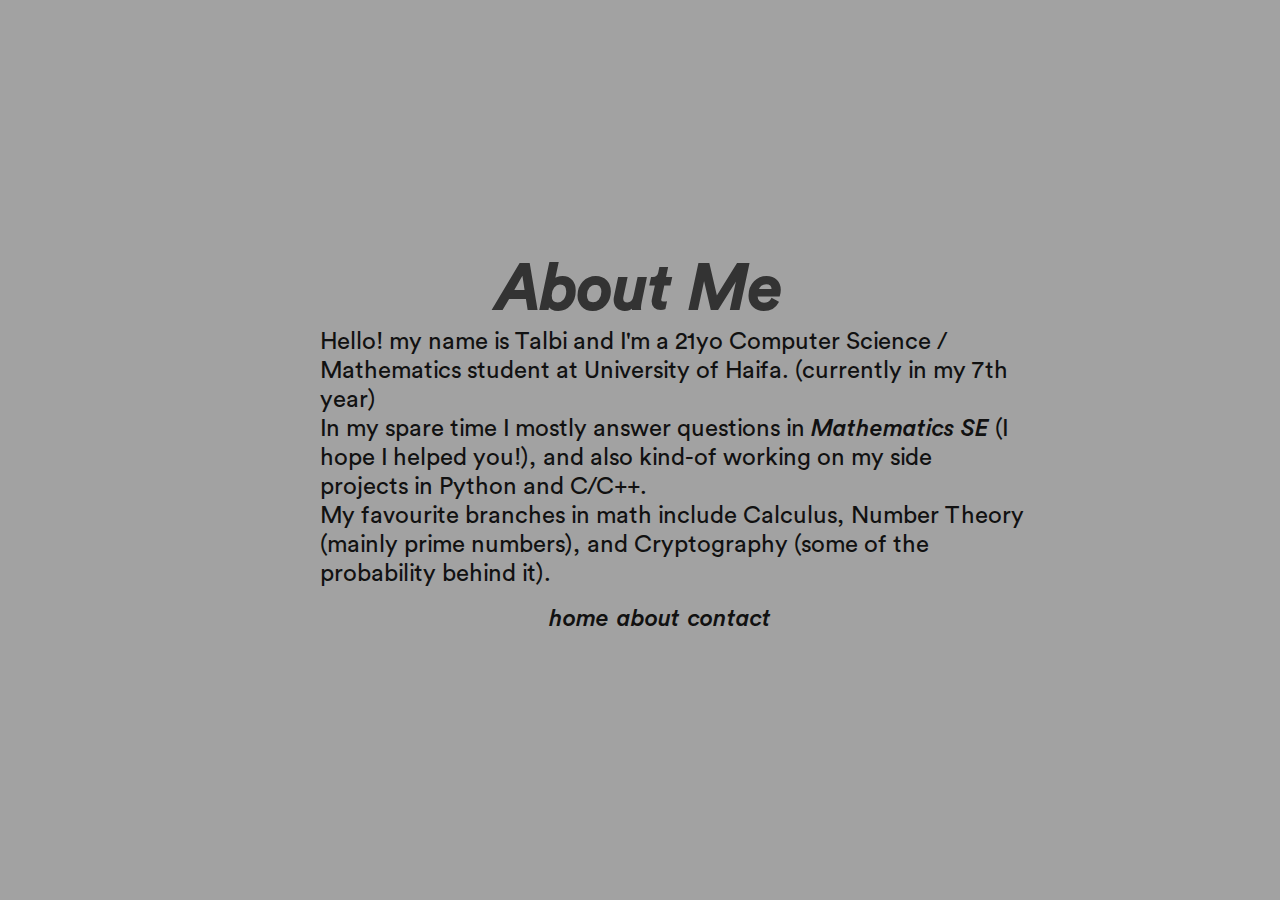
<file: pages/about.html>
<!DOCTYPE html>
<html lang="en">
<head>
    <meta charset="UTF-8">
    <meta name="viewport" content="width=device-width, initial-scale=1.0">
    <meta http-equiv="X-UA-Compatible" content="ie=edge">
    <link rel="stylesheet" href="/fonts.css">
    <link rel="stylesheet" href="/stylesheet.css">
    <link rel="icon" type="image/png" href="/favicon.png">
    <title>about</title>
</head>
<body>
    <div class="content">
        <h1 class="headingM">About Me</h1>
        <div class="text_content" style="width: 110%">
       
        <p>
            Hello! my name is Talbi and I'm a <span id="age"></span>yo 
            Computer Science / Mathematics student at University of Haifa. (currently in my <span id="year"></span> year)
            
        </p>
        <p>
            In my spare time I mostly answer questions in <a href="https://math.stackexchange.com/users/655052/talbi" rel="noopener noreferrer">Mathematics SE</a> (I hope I helped you!), 
            and also kind-of working on my side projects in Python and C/C++.
        </p>
        <p>
            My favourite branches in math include Calculus, Number Theory (mainly prime numbers), and Cryptography (some of the probability behind it).
        </p>
        </div>
        <script>
            // Calculate approximate dates
            document.getElementById("age").innerHTML = String(Math.floor((new Date().getTime() - 1098914400000) / 31536000000));
            var y = new Date().getYear() - 120
            document.getElementById("year").innerHTML = String((y+1) + ["st", "nd", "rd", "th"][
                ((t) => {
                    if(t < 3) return t;
                    return 3;
                })(y)
            ]);
        </script>
        <script src="/nav.js"></script>
    </div>
</body>
</html>
</file>
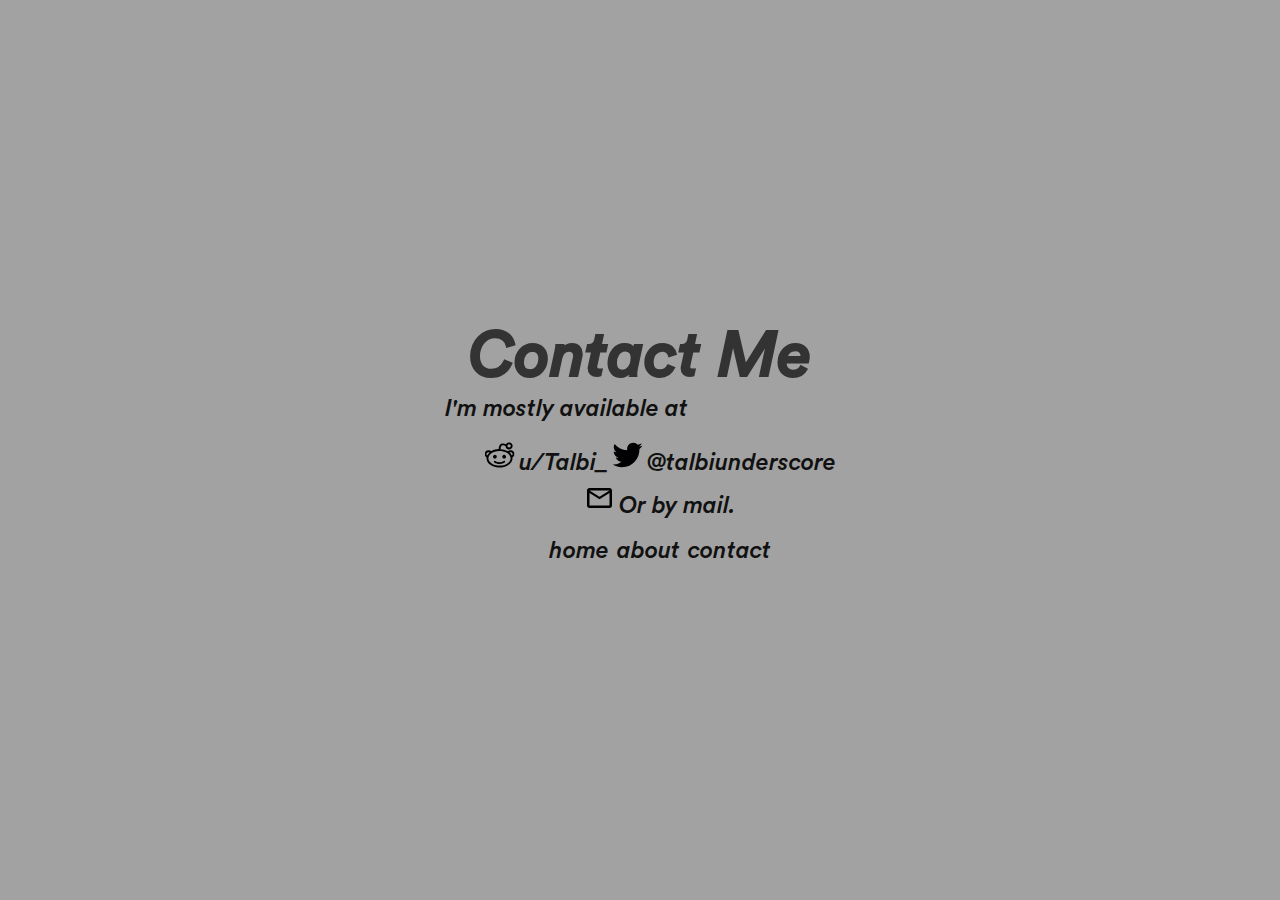
<file: pages/contact.html>
<!DOCTYPE html>
<html lang="en">
<head>
    <meta charset="UTF-8">
    <meta name="viewport" content="width=device-width, initial-scale=1.0">
    <meta http-equiv="X-UA-Compatible" content="ie=edge">
    <link rel="stylesheet" href="/fonts.css">
    <link rel="stylesheet" href="/stylesheet.css">
    <link rel="icon" type="image/png" href="/favicon.png">
    <title>contact</title>
</head>
<body>
    <div class="content">
        <h1 class="headingM">Contact Me</h1>
        <p class="note">I'm mostly available at</p>
        <ul>
            <li><img src="../svg/reddit.svg" height="30px" alt="reddit_svg"></li>
            <li><a href="https://reddit.com/u/talbi_">u/Talbi_</a></li>
            <li><img src="../svg/twt.svg" height="30px" alt="twitter_svg"></li>
            <li><a href="https://twitter.com/talbiunderscore">@talbiunderscore</a></li>
            <br>
            <li><img src="../svg/mail.svg" height="30px" alt="mail_svg" style="display:inline;padding-top:5px"></li>
            <li><a href="mailto:id28102004@gmail.com">Or by mail.</a> </li>
        </ul>
        <div id="navigation"></div>
        <script src="/nav.js"></script>
</body>
</html>
</file>
<file: fonts.css>
@font-face {
    font-family: Circular-Book-Italic;
    src: url("/fonts/circular-book-italic.otf")
}
@font-face {
    font-family: Circular-Book;
    src: url("/fonts/circular-book.otf")
}
@font-face {
    font-family: Circular-Medium;
    src: url("/fonts/circular-medium.otf")
}
@font-face{
    font-family: Circular-Medium-Italic;
    src: url("/fonts/circular-medium-italic.otf");
}
</file>
<file: stylesheet.css>
body, html{
    background-color: #A2A2A2;
    text-align: center;
    padding: 0;
    margin: 0;
}

div.content {
    position: absolute;
    top: 50%;
    left: 50%;
    -moz-transform: translateX(-50%) translateY(-50%);
    -webkit-transform: translateX(-50%) translateY(-50%);
    transform: translateX(-50%) translateY(-50%)
}

h1{
    margin-top: 0;
    margin-bottom: 0;
    font-family: Circular-Medium;
    font-size: 64px;
    color: #333
}
h1.headingM{font-family: Circular-Medium-Italic;}
p.note, a{
    font-family: Circular-Medium-Italic;
    font-size: 24px;
    margin-top: 0;
    margin-bottom: 0;
    color: #111111;
}
p{
    font-family: Circular-Book;
    font-size: 24px;
    margin-top: 0;
    margin-bottom: 0;
    color: #111111;
    text-align: left;
}

ul {
    overflow: hidden
}

li {
    display: inline-block
}
a{
    text-decoration: none;
    color:#111111; 
    /*-o-transition:color .2s ease-out;
    -ms-transition:color .2s ease-out;
    -moz-transition:color .2s ease-out;
    -webkit-transition:color .2s ease-out;
    transition:color .2s ease-out*/
}
a.nav-link {
    margin: 0 2px;
}
a:visited,a:link,a:active{
    color: #111111;
}
a:focus,a:hover{
    color: #D2D2D2;
    cursor: crosshair;
}
::selection {
    background-color: #26a4ff;
    opacity: .4
}
</file>
